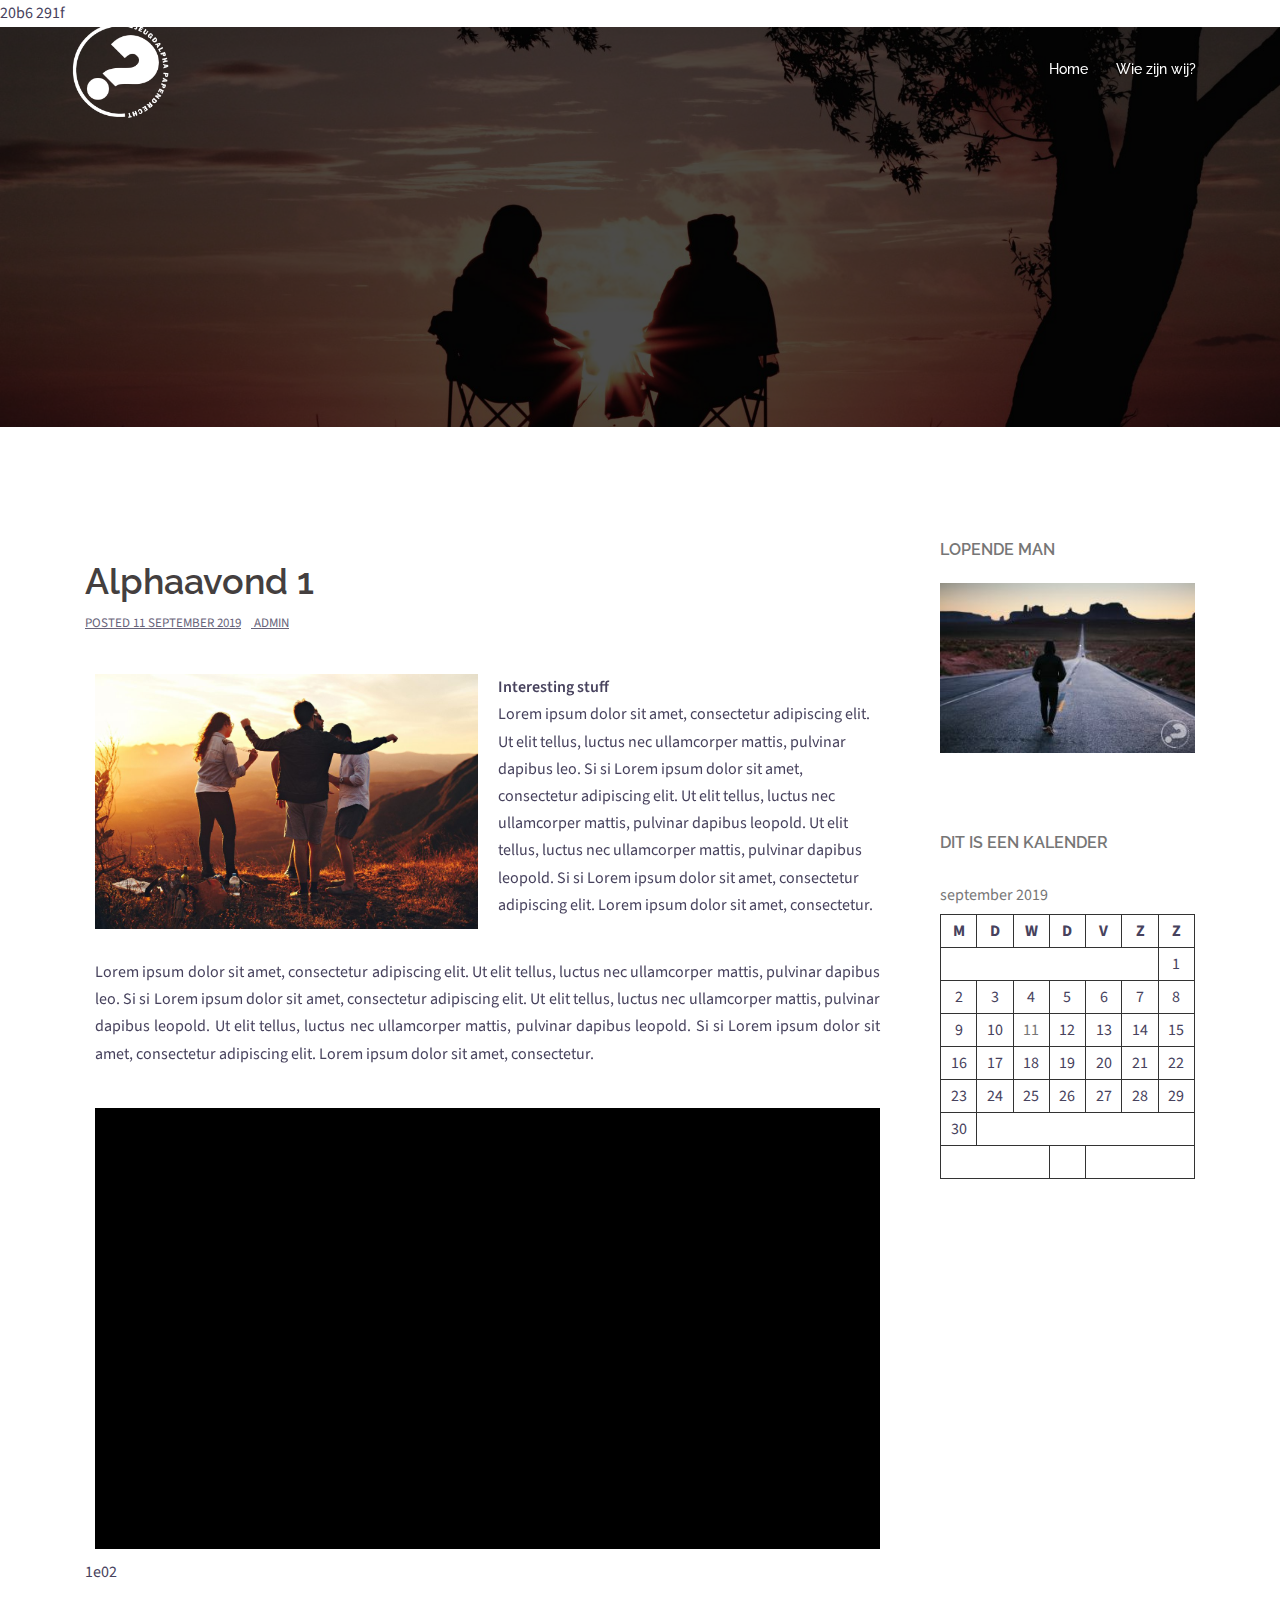
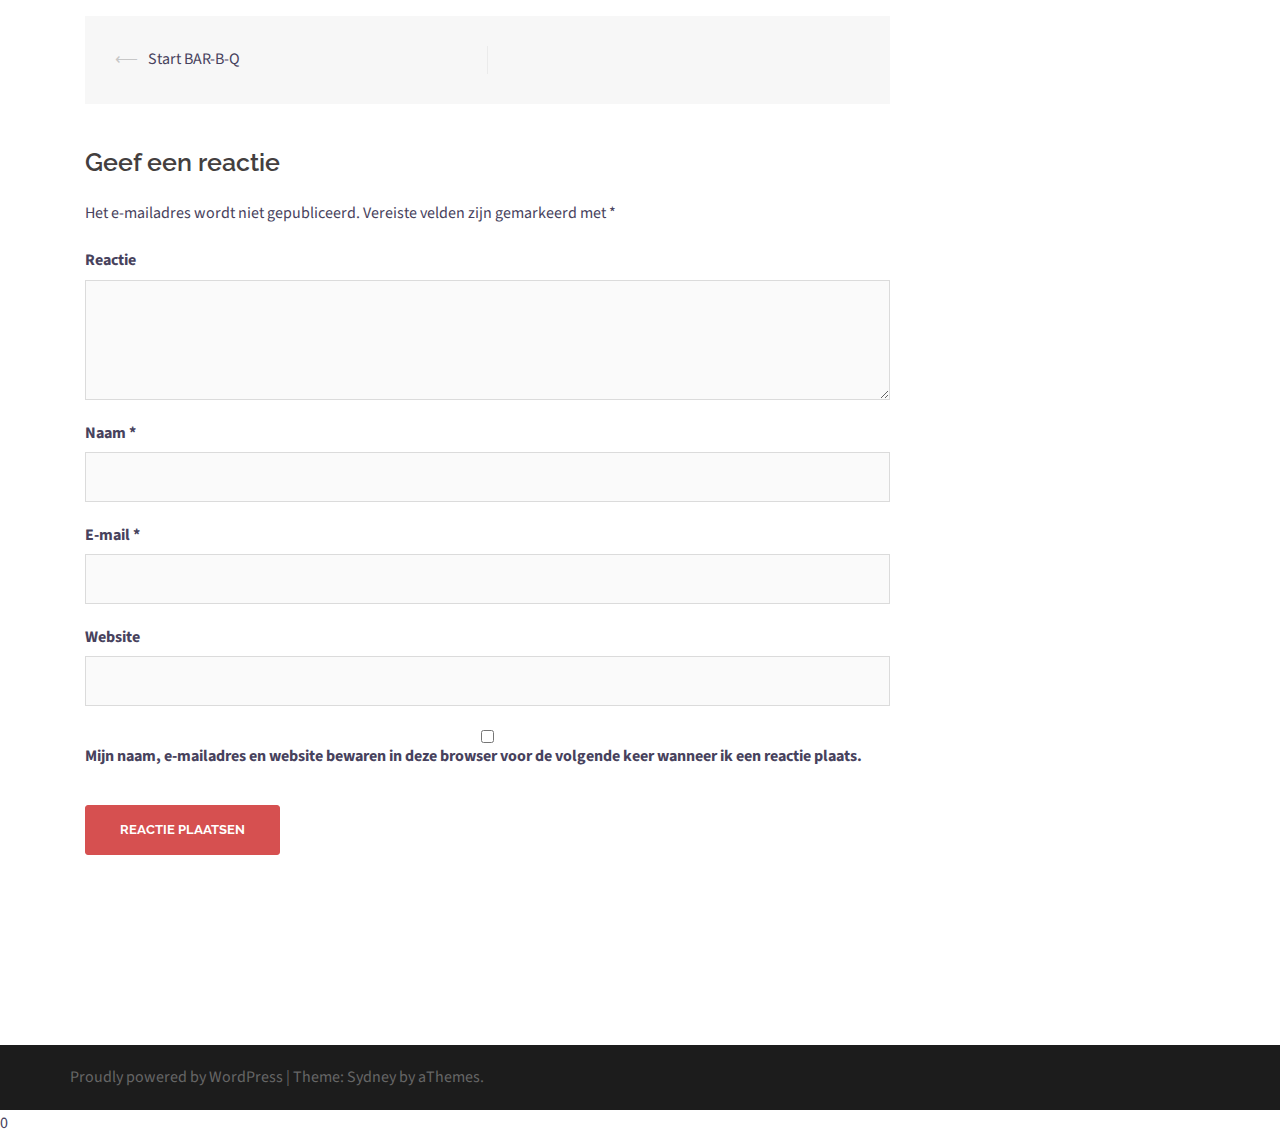
<file: 2019/09/11/alphaavond-1/index.html>
20b6
<!DOCTYPE html>
<html lang="nl">
<head>
<meta charset="UTF-8">
<meta name="viewport" content="width=device-width, initial-scale=1">
<link rel="profile" href="http://gmpg.org/xfn/11">
<link rel="pingback" href="https://rickvandijk1.github.io/JeugdAlphaTest/xmlrpc.php">

<title>Alphaavond 1 &#8211; Jeugdalpha Papendrecht</title>
		<style type="text/css">
		</style>
		<link rel='dns-prefetch' href='//fonts.googleapis.com' />
<link rel='dns-prefetch' href='//s.w.org' />
<link rel="alternate" type="application/rss+xml" title="Jeugdalpha Papendrecht &raquo; Feed" href="https://rickvandijk1.github.io/JeugdAlphaTest/feed/" />
<link rel="alternate" type="application/rss+xml" title="Jeugdalpha Papendrecht &raquo; Reactiesfeed" href="https://rickvandijk1.github.io/JeugdAlphaTest/comments/feed/" />
<link rel="alternate" type="application/rss+xml" title="Jeugdalpha Papendrecht &raquo; Alphaavond 1 Reactiesfeed" href="https://rickvandijk1.github.io/JeugdAlphaTest/2019/09/11/alphaavond-1/feed/" />
		<script type="text/javascript">
			window._wpemojiSettings = {"baseUrl":"https:\/\/s.w.org\/images\/core\/emoji\/12.0.0-1\/72x72\/","ext":".png","svgUrl":"https:\/\/s.w.org\/images\/core\/emoji\/12.0.0-1\/svg\/","svgExt":".svg","source":{"concatemoji":"https:\/\/rickvandijk1.github.io\/JeugdAlphaTest\/wp-includes\/js\/wp-emoji-release.min.js?ver=5.2.3"}};
			!function(a,b,c){function d(a,b){var c=String.fromCharCode;l.clearRect(0,0,k.width,k.height),l.fillText(c.apply(this,a),0,0);var d=k.toDataURL();l.clearRect(0,0,k.width,k.height),l.fillText(c.apply(this,b),0,0);var e=k.toDataURL();return d===e}function e(a){var b;if(!l||!l.fillText)return!1;switch(l.textBaseline="top",l.font="600 32px Arial",a){case"flag":return!(b=d([55356,56826,55356,56819],[55356,56826,8203,55356,56819]))&&(b=d([55356,57332,56128,56423,56128,56418,56128,56421,56128,56430,56128,56423,56128,56447],[55356,57332,8203,56128,56423,8203,56128,56418,8203,56128,56421,8203,56128,56430,8203,56128,56423,8203,56128,56447]),!b);case"emoji":return b=d([55357,56424,55356,57342,8205,55358,56605,8205,55357,56424,55356,57340],[55357,56424,55356,57342,8203,55358,56605,8203,55357,56424,55356,57340]),!b}return!1}function f(a){var c=b.createElement("script");c.src=a,c.defer=c.type="text/javascript",b.getElementsByTagName("head")[0].appendChild(c)}var g,h,i,j,k=b.createElement("canvas"),l=k.getContext&&k.getContext("2d");for(j=Array("flag","emoji"),c.supports={everything:!0,everythingExceptFlag:!0},i=0;i<j.length;i++)c.supports[j[i]]=e(j[i]),c.supports.everything=c.supports.everything&&c.supports[j[i]],"flag"!==j[i]&&(c.supports.everythingExceptFlag=c.supports.everythingExceptFlag&&c.supports[j[i]]);c.supports.everythingExceptFlag=c.supports.everythingExceptFlag&&!c.supports.flag,c.DOMReady=!1,c.readyCallback=function(){c.DOMReady=!0},c.supports.everything||(h=function(){c.readyCallback()},b.addEventListener?(b.addEventListener("DOMContentLoaded",h,!1),a.addEventListener("load",h,!1)):(a.attachEvent("onload",h),b.attachEvent("onreadystatechange",function(){"complete"===b.readyState&&c.readyCallback()})),g=c.source||{},g.concatemoji?f(g.concatemoji):g.wpemoji&&g.twemoji&&(f(g.twemoji),f(g.wpemoji)))}(window,document,window._wpemojiSettings);
		</script>
		<style type="text/css">
img.wp-smiley,
img.emoji {
	display: inline !important;
	border: none !important;
	box-shadow: none !important;
	height: 1em !important;
	width: 1em !important;
	margin: 0 .07em !important;
	vertical-align: -0.1em !important;
	background: none !important;
	padding: 0 !important;
}
</style>
	<link rel='stylesheet' id='sydney-bootstrap-css'  href='https://rickvandijk1.github.io/JeugdAlphaTest/wp-content/themes/sydney/css/bootstrap/bootstrap.min.css?ver=1' type='text/css' media='all' />
<link rel='stylesheet' id='wp-block-library-css'  href='https://rickvandijk1.github.io/JeugdAlphaTest/wp-includes/css/dist/block-library/style.min.css?ver=5.2.3' type='text/css' media='all' />
<link rel='stylesheet' id='fts-feeds-css'  href='https://rickvandijk1.github.io/JeugdAlphaTest/wp-content/plugins/feed-them-social/feeds/css/styles.css?ver=2.7.3.1' type='text/css' media='' />
<link rel='stylesheet' id='sydney-fonts-css'  href='https://fonts.googleapis.com/css?family=Source+Sans+Pro%3A400%2C400italic%2C600%7CRaleway%3A400%2C500%2C600' type='text/css' media='all' />
<link rel='stylesheet' id='sydney-style-css'  href='https://rickvandijk1.github.io/JeugdAlphaTest/wp-content/themes/sydney/style.css?ver=20180710' type='text/css' media='all' />
<style id='sydney-style-inline-css' type='text/css'>
.site-title { font-size:32px; }
.site-description { font-size:16px; }
#mainnav ul li a { font-size:14px; }
h1 { font-size:52px; }
h2 { font-size:42px; }
h3 { font-size:32px; }
h4 { font-size:25px; }
h5 { font-size:20px; }
h6 { font-size:18px; }
body { font-size:16px; }
.single .hentry .title-post { font-size:36px; }
.header-image { background-size:cover;}
.header-image { height:400px; }
.site-header.float-header { background-color:rgba(0,0,0,0.9);}
@media only screen and (max-width: 1024px) { .site-header { background-color:#000000;}}
.site-title a, .site-title a:hover { color:#ffffff}
.site-description { color:#ffffff}
#mainnav ul li a, #mainnav ul li::before { color:#ffffff}
#mainnav .sub-menu li a { color:#ffffff}
#mainnav .sub-menu li a { background:#1c1c1c}
.text-slider .maintitle, .text-slider .subtitle { color:#ffffff}
body { color:#47425d}
#secondary { background-color:#ffffff}
#secondary, #secondary a, #secondary .widget-title { color:#767676}
.footer-widgets { background-color:#252525}
.btn-menu { color:#ffffff}
#mainnav ul li a:hover { color:#d65050}
.site-footer { background-color:#1c1c1c}
.site-footer,.site-footer a { color:#666666}
.overlay { background-color:#000000}
.page-wrap { padding-top:83px;}
.page-wrap { padding-bottom:100px;}
@media only screen and (max-width: 1025px) {		
			.mobile-slide {
				display: block;
			}
			.slide-item {
				background-image: none !important;
			}
			.header-slider {
			}
			.slide-item {
				height: auto !important;
			}
			.slide-inner {
				min-height: initial;
			} 
		}
@media only screen and (max-width: 780px) { 
    	h1 { font-size: 32px;}
		h2 { font-size: 28px;}
		h3 { font-size: 22px;}
		h4 { font-size: 18px;}
		h5 { font-size: 16px;}
		h6 { font-size: 14px;}
    }

</style>
<link rel='stylesheet' id='sydney-font-awesome-css'  href='https://rickvandijk1.github.io/JeugdAlphaTest/wp-content/themes/sydney/fonts/font-awesome.min.css?ver=5.2.3' type='text/css' media='all' />
<!--[if lte IE 9]>
<link rel='stylesheet' id='sydney-ie9-css'  href='https://rickvandijk1.github.io/JeugdAlphaTest/wp-content/themes/sydney/css/ie9.css?ver=5.2.3' type='text/css' media='all' />
<![endif]-->
<link rel='stylesheet' id='elementor-icons-css'  href='https://rickvandijk1.github.io/JeugdAlphaTest/wp-content/plugins/elementor/assets/lib/eicons/css/elementor-icons.min.css?ver=5.4.0' type='text/css' media='all' />
<link rel='stylesheet' id='elementor-animations-css'  href='https://rickvandijk1.github.io/JeugdAlphaTest/wp-content/plugins/elementor/assets/lib/animations/animations.min.css?ver=2.7.1' type='text/css' media='all' />
<link rel='stylesheet' id='elementor-frontend-css'  href='https://rickvandijk1.github.io/JeugdAlphaTest/wp-content/plugins/elementor/assets/css/frontend.min.css?ver=2.7.1' type='text/css' media='all' />
<link rel='stylesheet' id='elementor-post-44-css'  href='https://rickvandijk1.github.io/JeugdAlphaTest/wp-content/uploads/elementor/css/post-44.css?ver=1568241838' type='text/css' media='all' />
<script type='text/javascript' src='https://rickvandijk1.github.io/JeugdAlphaTest/wp-includes/js/jquery/jquery.js?ver=1.12.4-wp'></script>
<script type='text/javascript' src='https://rickvandijk1.github.io/JeugdAlphaTest/wp-includes/js/jquery/jquery-migrate.min.js?ver=1.4.1'></script>
<script type='text/javascript' src='https://rickvandijk1.github.io/JeugdAlphaTest/wp-content/plugins/feed-them-social/feeds/js/powered-by.js?ver=2.7.3.1'></script>
<script type='text/javascript' src='https://rickvandijk1.github.io/JeugdAlphaTest/wp-content/plugins/feed-them-social/feeds/js/fts-global.js?ver=2.7.3.1'></script>
<link rel='https://api.w.org/' href='https://rickvandijk1.github.io/JeugdAlphaTest/wp-json/' />
<link rel="EditURI" type="application/rsd+xml" title="RSD" href="https://rickvandijk1.github.io/JeugdAlphaTest/xmlrpc.php?rsd" />
<link rel="wlwmanifest" type="application/wlwmanifest+xml" href="https://rickvandijk1.github.io/JeugdAlphaTest/wp-includes/wlwmanifest.xml" /> 
<link rel='prev' title='Start BAR-B-Q' href='https://rickvandijk1.github.io/JeugdAlphaTest/2019/09/11/elementor-28/' />

291f
<meta name="generator" content="WordPress 5.2.3" />
<link rel="canonical" href="https://rickvandijk1.github.io/JeugdAlphaTest/2019/09/11/alphaavond-1/" />
<link rel='shortlink' href='https://rickvandijk1.github.io/JeugdAlphaTest/?p=44' />
<link rel="alternate" type="application/json+oembed" href="https://rickvandijk1.github.io/JeugdAlphaTest/wp-json/oembed/1.0/embed?url=https%3A%2F%2Frickvandijk1.github.io%2FJeugdAlphaTest%2F2019%2F09%2F11%2Falphaavond-1%2F" />
<link rel="alternate" type="text/xml+oembed" href="https://rickvandijk1.github.io/JeugdAlphaTest/wp-json/oembed/1.0/embed?url=https%3A%2F%2Frickvandijk1.github.io%2FJeugdAlphaTest%2F2019%2F09%2F11%2Falphaavond-1%2F&#038;format=xml" />
	<style type="text/css">
		.header-image {
			background-image: url(https://rickvandijk1.github.io/JeugdAlphaTest/wp-content/uploads/2019/09/cropped-Test2-1.jpg);
			display: block;
		}
		@media only screen and (max-width: 1024px) {
			.header-inner {
				display: block;
			}
			.header-image {
				background-image: none;
				height: auto !important;
			}		
		}
	</style>
	<link rel="icon" href="https://rickvandijk1.github.io/JeugdAlphaTest/wp-content/uploads/2019/09/cropped-Alpha-Logo-Werkmap-32x32.jpg" sizes="32x32" />
<link rel="icon" href="https://rickvandijk1.github.io/JeugdAlphaTest/wp-content/uploads/2019/09/cropped-Alpha-Logo-Werkmap-192x192.jpg" sizes="192x192" />
<link rel="apple-touch-icon-precomposed" href="https://rickvandijk1.github.io/JeugdAlphaTest/wp-content/uploads/2019/09/cropped-Alpha-Logo-Werkmap-180x180.jpg" />
<meta name="msapplication-TileImage" content="https://rickvandijk1.github.io/JeugdAlphaTest/wp-content/uploads/2019/09/cropped-Alpha-Logo-Werkmap-270x270.jpg" />
</head>

<body class="post-template-default single single-post postid-44 single-format-standard elementor-default elementor-page elementor-page-44">

	<div class="preloader">
	    <div class="spinner">
	        <div class="pre-bounce1"></div>
	        <div class="pre-bounce2"></div>
	    </div>
	</div>
	
<div id="page" class="hfeed site">
	<a class="skip-link screen-reader-text" href="#content">Skip to content</a>

	
	<header id="masthead" class="site-header" role="banner">
		<div class="header-wrap">
            <div class="container">
                <div class="row">
				<div class="col-md-4 col-sm-8 col-xs-12">
		        					<a href="https://rickvandijk1.github.io/JeugdAlphaTest/" title="Jeugdalpha Papendrecht"><img class="site-logo" src="https://rickvandijk1.github.io/JeugdAlphaTest/wp-content/uploads/2019/09/Alpha-Logo-White.png" alt="Jeugdalpha Papendrecht" /></a>
		        				</div>
				<div class="col-md-8 col-sm-4 col-xs-12">
					<div class="btn-menu"></div>
					<nav id="mainnav" class="mainnav" role="navigation">
						<div class="menu-info-container"><ul id="menu-info" class="menu"><li id="menu-item-17" class="menu-item menu-item-type-custom menu-item-object-custom menu-item-home menu-item-17"><a href="https://rickvandijk1.github.io/JeugdAlphaTest">Home</a></li>
<li id="menu-item-25" class="menu-item menu-item-type-post_type menu-item-object-page menu-item-25"><a href="https://rickvandijk1.github.io/JeugdAlphaTest/elementor-20/">Wie zijn wij?</a></li>
</ul></div>					</nav><!-- #site-navigation -->
				</div>
				</div>
			</div>
		</div>
	</header><!-- #masthead -->

	
	<div class="sydney-hero-area">
				<div class="header-image">
			<div class="overlay"></div>			<img class="header-inner" src="https://rickvandijk1.github.io/JeugdAlphaTest/wp-content/uploads/2019/09/cropped-Test2-1.jpg" width="1920" alt="Jeugdalpha Papendrecht" title="Jeugdalpha Papendrecht">
		</div>
		
			</div>

	
	<div id="content" class="page-wrap">
		<div class="container content-wrapper">
			<div class="row">	
	
	
	<div id="primary" class="content-area col-md-9">

		
		<main id="main" class="post-wrap" role="main">

		
			
<article id="post-44" class="post-44 post type-post status-publish format-standard hentry category-geen-categorie">
	
	
	<header class="entry-header">
		
		<div class="meta-post">
					</div>

		<h1 class="title-post entry-title">Alphaavond 1</h1>
				<div class="single-meta">
			<span class="posted-on">Posted <a href="https://rickvandijk1.github.io/JeugdAlphaTest/2019/09/11/alphaavond-1/" rel="bookmark"><time class="entry-date published" datetime="2019-09-11T22:35:53+00:00">11 september 2019</time><time class="updated" datetime="2019-09-11T22:40:13+00:00">11 september 2019</time></a></span><span class="byline"> <span class="author vcard"><a class="url fn n" href="https://rickvandijk1.github.io/JeugdAlphaTest/author/admin/">admin</a></span></span>		</div><!-- .entry-meta -->
			</header><!-- .entry-header -->

	
	<div class="entry-content">
				<div data-elementor-type="wp-post" data-elementor-id="44" class="elementor elementor-44" data-elementor-settings="[]">
			<div class="elementor-inner">
				<div class="elementor-section-wrap">
							<section class="elementor-element elementor-element-d3afa91 elementor-section-boxed elementor-section-height-default elementor-section-height-default elementor-section elementor-top-section" data-id="d3afa91" data-element_type="section">
						<div class="elementor-container elementor-column-gap-default">
				<div class="elementor-row">
				<div class="elementor-element elementor-element-fbebc92 elementor-column elementor-col-50 elementor-top-column" data-id="fbebc92" data-element_type="column">
			<div class="elementor-column-wrap  elementor-element-populated">
					<div class="elementor-widget-wrap">
				<div class="elementor-element elementor-element-935353c elementor-widget elementor-widget-image" data-id="935353c" data-element_type="widget" data-widget_type="image.default">
				<div class="elementor-widget-container">
					<div class="elementor-image">
										<img width="1024" height="683" src="https://rickvandijk1.github.io/JeugdAlphaTest/wp-content/uploads/2019/09/Test3-1024x683.jpg" class="attachment-large size-large" alt="" srcset="https://rickvandijk1.github.io/JeugdAlphaTest/wp-content/uploads/2019/09/Test3-1024x683.jpg 1024w, https://rickvandijk1.github.io/JeugdAlphaTest/wp-content/uploads/2019/09/Test3-300x200.jpg 300w, https://rickvandijk1.github.io/JeugdAlphaTest/wp-content/uploads/2019/09/Test3-768x512.jpg 768w, https://rickvandijk1.github.io/JeugdAlphaTest/wp-content/uploads/2019/09/Test3-830x553.jpg 830w, https://rickvandijk1.github.io/JeugdAlphaTest/wp-content/uploads/2019/09/Test3-230x153.jpg 230w, https://rickvandijk1.github.io/JeugdAlphaTest/wp-content/uploads/2019/09/Test3-350x233.jpg 350w, https://rickvandijk1.github.io/JeugdAlphaTest/wp-content/uploads/2019/09/Test3-480x320.jpg 480w" sizes="(max-width: 1024px) 100vw, 1024px" />											</div>
				</div>
				</div>
						</div>
			</div>
		</div>
				<div class="elementor-element elementor-element-a370044 elementor-column elementor-col-50 elementor-top-column" data-id="a370044" data-element_type="column">
			<div class="elementor-column-wrap  elementor-element-populated">
					<div class="elementor-widget-wrap">
				<div class="elementor-element elementor-element-35959cd elementor-widget elementor-widget-text-editor" data-id="35959cd" data-element_type="widget" data-widget_type="text-editor.default">
				<div class="elementor-widget-container">
					<div class="elementor-text-editor elementor-clearfix"><p><strong>Interesting stuff</strong><br />Lorem ipsum dolor sit amet, consectetur adipiscing elit. Ut elit tellus, luctus nec ullamcorper mattis, pulvinar dapibus leo. Si si Lorem ipsum dolor sit amet, consectetur adipiscing elit. Ut elit tellus, luctus nec ullamcorper mattis, pulvinar dapibus leopold. Ut elit tellus, luctus nec ullamcorper mattis, pulvinar dapibus leopold. Si si Lorem ipsum dolor sit amet, consectetur adipiscing elit. Lorem ipsum dolor sit amet, consectetur.</p></div>
				</div>
				</div>
						</div>
			</div>
		</div>
						</div>
			</div>
		</section>
				<section class="elementor-element elementor-element-d9dddb2 elementor-section-boxed elementor-section-height-default elementor-section-height-default elementor-section elementor-top-section" data-id="d9dddb2" data-element_type="section">
						<div class="elementor-container elementor-column-gap-default">
				<div class="elementor-row">
				<div class="elementor-element elementor-element-eaa7160 elementor-column elementor-col-100 elementor-top-column" data-id="eaa7160" data-element_type="column">
			<div class="elementor-column-wrap  elementor-element-populated">
					<div class="elementor-widget-wrap">
				<div class="elementor-element elementor-element-99706d5 elementor-widget elementor-widget-text-editor" data-id="99706d5" data-element_type="widget" data-widget_type="text-editor.default">
				<div class="elementor-widget-container">
					<div class="elementor-text-editor elementor-clearfix"><p><span style="color: rgb(71, 66, 93); font-family: &quot;Source Sans Pro&quot;, sans-serif; font-size: 16px; text-align: start;">Lorem ipsum dolor sit amet, consectetur adipiscing elit. Ut elit tellus, luctus nec ullamcorper mattis, pulvinar dapibus leo. Si si Lorem ipsum dolor sit amet, consectetur adipiscing elit. Ut elit tellus, luctus nec ullamcorper mattis, pulvinar dapibus leopold. Ut elit tellus, luctus nec ullamcorper mattis, pulvinar dapibus leopold. Si si Lorem ipsum dolor sit amet, consectetur adipiscing elit. Lorem ipsum dolor sit amet, consectetur.</span><br></p></div>
				</div>
				</div>
						</div>
			</div>
		</div>
						</div>
			</div>
		</section>
				<section class="elementor-element elementor-element-5de3bf4 elementor-section-boxed elementor-section-height-default elementor-section-height-default elementor-section elementor-top-section" data-id="5de3bf4" data-element_type="section">
						<div class="elementor-container elementor-column-gap-default">
				<div class="elementor-row">
				<div class="elementor-element elementor-element-a46f4ba elementor-column elementor-col-100 elementor-top-column" data-id="a46f4ba" data-element_type="column">
			<div class="elementor-column-wrap  elementor-element-populated">
					<div class="elementor-widget-wrap">
				<div class="elementor-element elementor-element-29312fa elementor-aspect-ratio-169 elementor-widget elementor-widget-video" data-id="29312fa" data-element_type="widget" data-settings="{&quot;aspect_ratio&quot;:&quot;169&quot;}" data-widget_type="video.default">
				<div class="elementor-widget-container">
					<div class="elementor-wrapper elementor-fit-aspect-ratio elementor-open-inline">
			<iframe class="elementor-video-iframe" allowfullscreen src="https://www.youtube.com/embed/XHOmBV4js_E?feature=oembed&amp;start&amp;end&amp;wmode=opaque&amp;loop=0&amp;controls=1&amp;mute=0&amp;rel=0&amp;modestbranding=0"></iframe>		</div>
				</div>
				</div>
						</div>
			</div>
		</div>
						</div>
			</div>
		</section>
						</div>
			</div>
		</div>
		
1e02
			</div><!-- .entry-content -->

	<footer class="entry-footer">
			</footer><!-- .entry-footer -->

	
</article><!-- #post-## -->

				<nav class="navigation post-navigation" role="navigation">
		<h2 class="screen-reader-text">Post navigation</h2>
		<div class="nav-links clearfix">
			<div class="nav-previous"><span>&#10229;</span><a href="https://rickvandijk1.github.io/JeugdAlphaTest/2019/09/11/elementor-28/" rel="prev">Start BAR-B-Q</a></div>		</div><!-- .nav-links -->
	</nav><!-- .navigation -->
	
			
<div id="comments" class="comments-area">

	
	
	
		<div id="respond" class="comment-respond">
		<h3 id="reply-title" class="comment-reply-title">Geef een reactie <small><a rel="nofollow" id="cancel-comment-reply-link" href="https://rickvandijk1.github.io/JeugdAlphaTest/2019/09/11/alphaavond-1/#respond" style="display:none;">Reactie annuleren</a></small></h3>			<form action="https://rickvandijk1.github.io/JeugdAlphaTest/wp-comments-post.php" method="post" id="commentform" class="comment-form" novalidate>
				<p class="comment-notes"><span id="email-notes">Het e-mailadres wordt niet gepubliceerd.</span> Vereiste velden zijn gemarkeerd met <span class="required">*</span></p><p class="comment-form-comment"><label for="comment">Reactie</label> <textarea id="comment" name="comment" cols="45" rows="8" maxlength="65525" required="required"></textarea></p><p class="comment-form-author"><label for="author">Naam <span class="required">*</span></label> <input id="author" name="author" type="text" value="" size="30" maxlength="245" required='required' /></p>
<p class="comment-form-email"><label for="email">E-mail <span class="required">*</span></label> <input id="email" name="email" type="email" value="" size="30" maxlength="100" aria-describedby="email-notes" required='required' /></p>
<p class="comment-form-url"><label for="url">Website</label> <input id="url" name="url" type="url" value="" size="30" maxlength="200" /></p>
<p class="comment-form-cookies-consent"><input id="wp-comment-cookies-consent" name="wp-comment-cookies-consent" type="checkbox" value="yes" /><label for="wp-comment-cookies-consent">Mijn naam, e-mailadres en website bewaren in deze browser voor de volgende keer wanneer ik een reactie plaats.</label></p>
<p class="form-submit"><input name="submit" type="submit" id="submit" class="submit" value="Reactie plaatsen" /> <input type='hidden' name='comment_post_ID' value='44' id='comment_post_ID' />
<input type='hidden' name='comment_parent' id='comment_parent' value='0' />
</p>			</form>
			</div><!-- #respond -->
	
</div><!-- #comments -->

		
		</main><!-- #main -->
	</div><!-- #primary -->

	

<div id="secondary" class="widget-area col-md-3" role="complementary">
	<aside id="media_image-3" class="widget widget_media_image"><h3 class="widget-title">Lopende man</h3><img width="300" height="200" src="https://rickvandijk1.github.io/JeugdAlphaTest/wp-content/uploads/2019/09/Test-1-300x200.jpg" class="image wp-image-39  attachment-medium size-medium" alt="" style="max-width: 100%; height: auto;" srcset="https://rickvandijk1.github.io/JeugdAlphaTest/wp-content/uploads/2019/09/Test-1-300x200.jpg 300w, https://rickvandijk1.github.io/JeugdAlphaTest/wp-content/uploads/2019/09/Test-1-768x512.jpg 768w, https://rickvandijk1.github.io/JeugdAlphaTest/wp-content/uploads/2019/09/Test-1-1024x683.jpg 1024w, https://rickvandijk1.github.io/JeugdAlphaTest/wp-content/uploads/2019/09/Test-1-830x553.jpg 830w, https://rickvandijk1.github.io/JeugdAlphaTest/wp-content/uploads/2019/09/Test-1-230x153.jpg 230w, https://rickvandijk1.github.io/JeugdAlphaTest/wp-content/uploads/2019/09/Test-1-350x233.jpg 350w, https://rickvandijk1.github.io/JeugdAlphaTest/wp-content/uploads/2019/09/Test-1-480x320.jpg 480w" sizes="(max-width: 300px) 100vw, 300px" /></aside><aside id="calendar-3" class="widget widget_calendar"><h3 class="widget-title">Dit is een kalender</h3><div id="calendar_wrap" class="calendar_wrap"><table id="wp-calendar">
	<caption>september 2019</caption>
	<thead>
	<tr>
		<th scope="col" title="maandag">M</th>
		<th scope="col" title="dinsdag">D</th>
		<th scope="col" title="woensdag">W</th>
		<th scope="col" title="donderdag">D</th>
		<th scope="col" title="vrijdag">V</th>
		<th scope="col" title="zaterdag">Z</th>
		<th scope="col" title="zondag">Z</th>
	</tr>
	</thead>

	<tfoot>
	<tr>
		<td colspan="3" id="prev" class="pad">&nbsp;</td>
		<td class="pad">&nbsp;</td>
		<td colspan="3" id="next" class="pad">&nbsp;</td>
	</tr>
	</tfoot>

	<tbody>
	<tr>
		<td colspan="6" class="pad">&nbsp;</td><td>1</td>
	</tr>
	<tr>
		<td>2</td><td>3</td><td>4</td><td>5</td><td>6</td><td>7</td><td>8</td>
	</tr>
	<tr>
		<td>9</td><td>10</td><td id="today"><a href="https://rickvandijk1.github.io/JeugdAlphaTest/2019/09/11/" aria-label="Bericht gepubliceerd op 11 September 2019">11</a></td><td>12</td><td>13</td><td>14</td><td>15</td>
	</tr>
	<tr>
		<td>16</td><td>17</td><td>18</td><td>19</td><td>20</td><td>21</td><td>22</td>
	</tr>
	<tr>
		<td>23</td><td>24</td><td>25</td><td>26</td><td>27</td><td>28</td><td>29</td>
	</tr>
	<tr>
		<td>30</td>
		<td class="pad" colspan="6">&nbsp;</td>
	</tr>
	</tbody>
	</table></div></aside></div><!-- #secondary -->
			</div>
		</div>
	</div><!-- #content -->

	
	
    <a class="go-top"><i class="fa fa-angle-up"></i></a>
		
	<footer id="colophon" class="site-footer" role="contentinfo">
		<div class="site-info container">
			<a href="https://wordpress.org/">Proudly powered by WordPress</a>
			<span class="sep"> | </span>
			Theme: <a href="https://athemes.com/theme/sydney" rel="nofollow">Sydney</a> by aThemes.		</div><!-- .site-info -->
	</footer><!-- #colophon -->

	
</div><!-- #page -->

<script type='text/javascript' src='https://rickvandijk1.github.io/JeugdAlphaTest/wp-content/plugins/sydney-toolbox/js/main.js?ver=20180228'></script>
<script type='text/javascript' src='https://rickvandijk1.github.io/JeugdAlphaTest/wp-content/themes/sydney/js/scripts.js?ver=5.2.3'></script>
<script type='text/javascript' src='https://rickvandijk1.github.io/JeugdAlphaTest/wp-content/themes/sydney/js/main.min.js?ver=20180716'></script>
<script type='text/javascript' src='https://rickvandijk1.github.io/JeugdAlphaTest/wp-content/themes/sydney/js/skip-link-focus-fix.js?ver=20130115'></script>
<script type='text/javascript' src='https://rickvandijk1.github.io/JeugdAlphaTest/wp-includes/js/comment-reply.min.js?ver=5.2.3'></script>
<script type='text/javascript' src='https://rickvandijk1.github.io/JeugdAlphaTest/wp-includes/js/wp-embed.min.js?ver=5.2.3'></script>
<script type='text/javascript' src='https://rickvandijk1.github.io/JeugdAlphaTest/wp-content/plugins/elementor/assets/js/frontend-modules.min.js?ver=2.7.1'></script>
<script type='text/javascript' src='https://rickvandijk1.github.io/JeugdAlphaTest/wp-includes/js/jquery/ui/position.min.js?ver=1.11.4'></script>
<script type='text/javascript' src='https://rickvandijk1.github.io/JeugdAlphaTest/wp-content/plugins/elementor/assets/lib/dialog/dialog.min.js?ver=4.7.3'></script>
<script type='text/javascript' src='https://rickvandijk1.github.io/JeugdAlphaTest/wp-content/plugins/elementor/assets/lib/waypoints/waypoints.min.js?ver=4.0.2'></script>
<script type='text/javascript' src='https://rickvandijk1.github.io/JeugdAlphaTest/wp-content/plugins/elementor/assets/lib/swiper/swiper.min.js?ver=4.4.6'></script>
<script type='text/javascript'>
var elementorFrontendConfig = {"environmentMode":{"edit":false,"wpPreview":false},"is_rtl":false,"breakpoints":{"xs":0,"sm":480,"md":768,"lg":1025,"xl":1440,"xxl":1600},"version":"2.7.1","urls":{"assets":"https:\/\/rickvandijk1.github.io\/JeugdAlphaTest\/wp-content\/plugins\/elementor\/assets\/"},"settings":{"page":[],"general":{"elementor_global_image_lightbox":"yes","elementor_enable_lightbox_in_editor":"yes"}},"post":{"id":44,"title":"Alphaavond 1","excerpt":""}};
</script>
<script type='text/javascript' src='https://rickvandijk1.github.io/JeugdAlphaTest/wp-content/plugins/elementor/assets/js/frontend.min.js?ver=2.7.1'></script>

</body>
</html>

0
</file>
